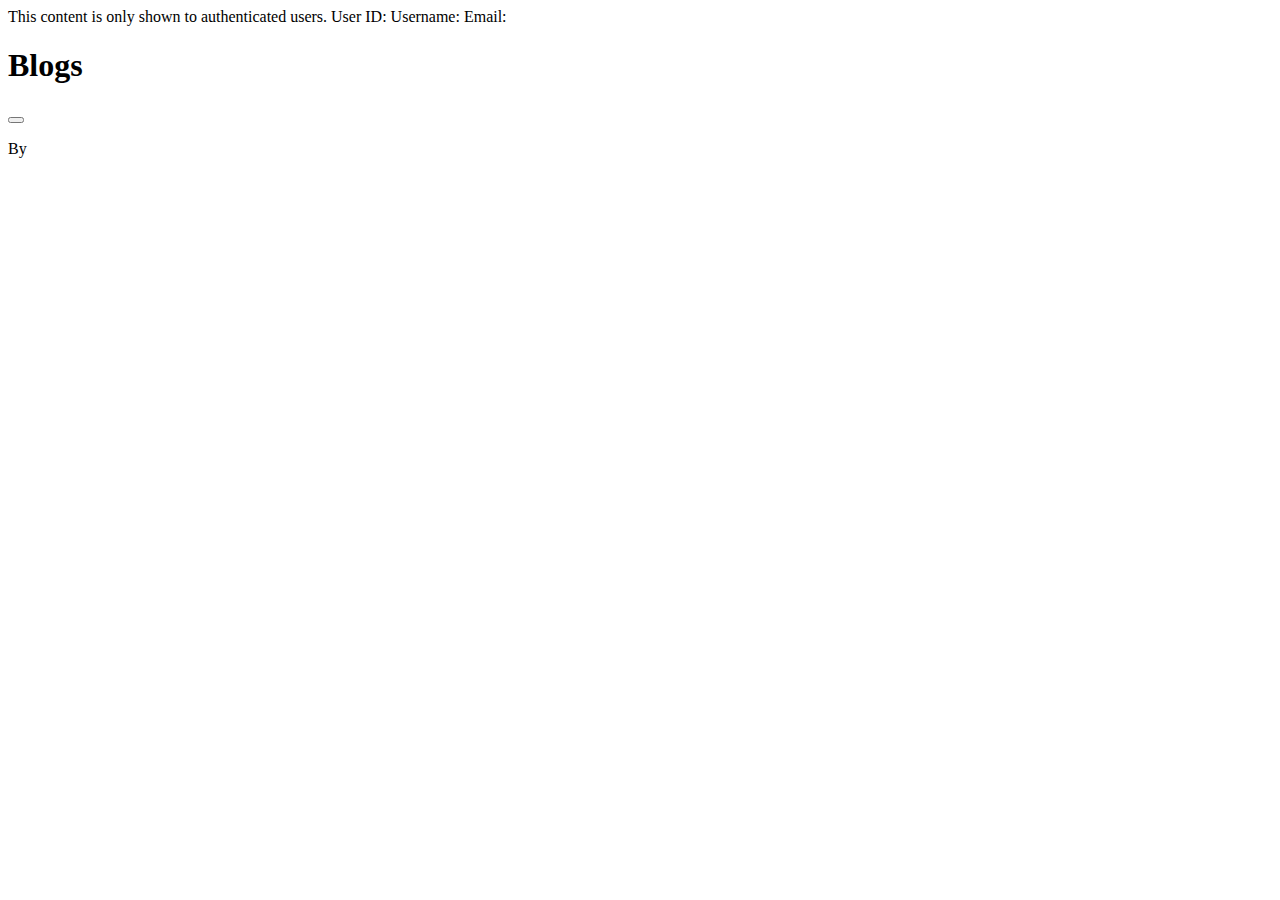
<file: src/main/resources/templates/posts/index.html>
<!DOCTYPE html>
<html xmlns:th="http://www.thymeleaf.org"
      xmlns:sec="http://www.thymeleaf.org/extras/spring-security">

<!-- ... -->
<div sec:authorize="isAuthenticated()">
    This content is only shown to authenticated users.

    User ID: <span th:text="${#authentication.principal.id}"/>
    Username: <span th:text="${#authentication.principal.username}"/>
    Email: <span th:text="${#authentication.principal.email}"/>
</div>

<head th:replace="partials/partials :: head"/>
<title>All Posts</title>
</head>
<body>

<!-- Navbar -->
<nav th:replace="partials/partials :: navbar"/>

<div th:replace="partials/partials :: registerModal"/>

<div class="container">
    <div class="row my-4 align-items-center">
        <div class="col-md-2 mr-n5 pr-0">
            <h1>Blogs</h1>
        </div>
        <div class="col-md-10 d-flex justify-content-around ml-n3 pl-0">
            <span class="blog-category" th:each="category : ${T(com.codeup.springblogapp.model.BlogCategory).values()}" th:text="${category.categoryValue}"></span>
        </div>
    </div>

    <!-- all DB Posts -->
    <div class="card-deck">
        <div th:each="post : ${allPosts}" class="card mb-4 selected-blogs" th:classappend="${post.category}">
            <div class="card-body">
                <h3 class="card-title" th:text="${post.title}"></h3>
                <button type="button" class="btn btn-outline-info" th:text="${post.category}"></button>
                <p class="card-text text-wrap" th:text="${post.description}"></p>
            </div>
            <div class="card-footer">
                <p class="text-muted">By <span id="postUsername" th:text="${post.owner.getUsername()}"></span></p>
            </div>
        </div>
    </div>

</div>

<!-- Footer -->
<div th:replace="partials/partials :: footer"/>
</body>
</html>
</file>
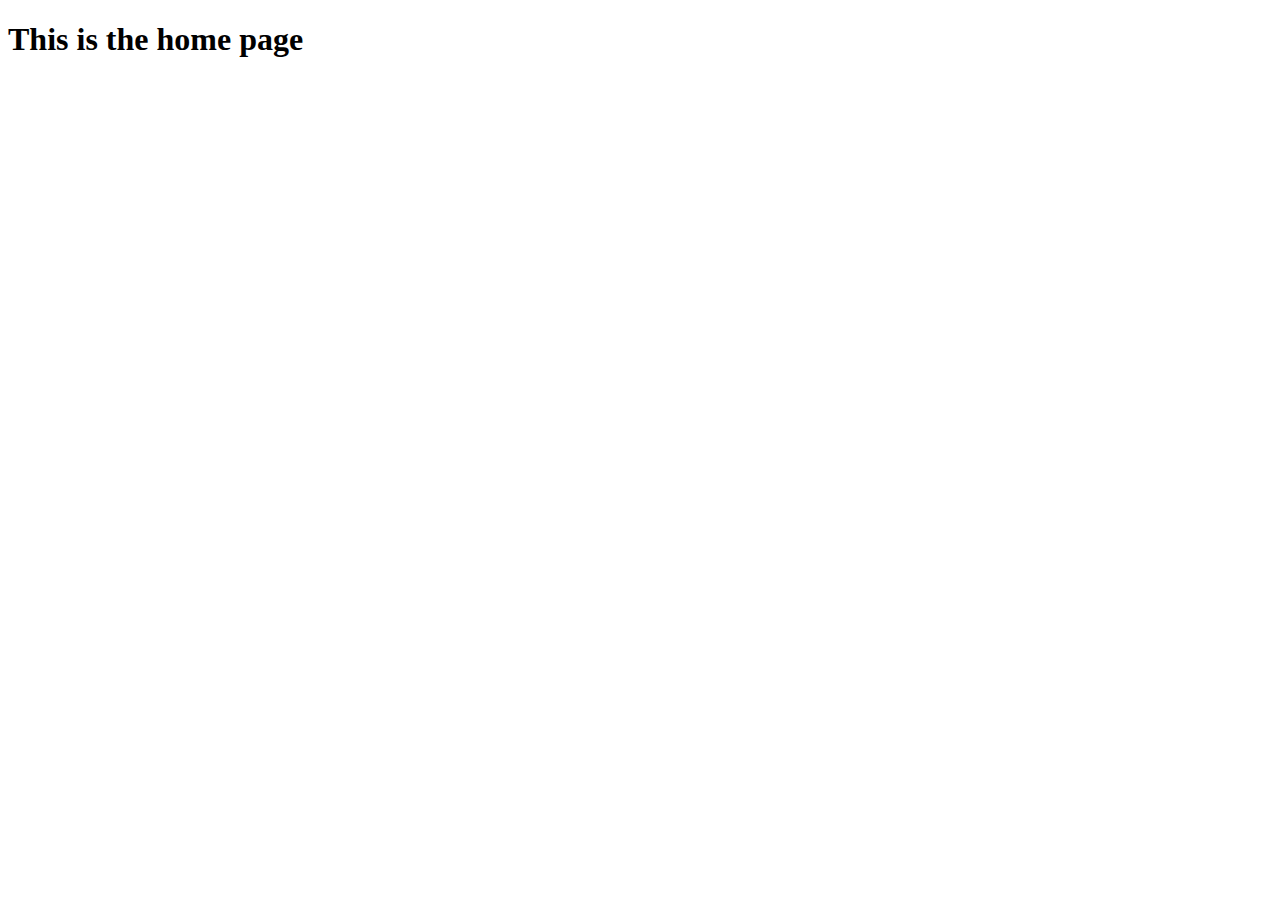
<file: src/main/resources/templates/home.html>
<!DOCTYPE html>
<html xmlns:th="http://www.thymeleaf.org">
<head>
    <title>Home</title>
    <div th:replace="partials/partials :: head"/>
</head>
<body>
<nav th:replace="partials/partials :: navbar"/>

<h1>This is the home page</h1>

<div th:replace="partials/partials :: footer"/>
</body>
</html>
</file>
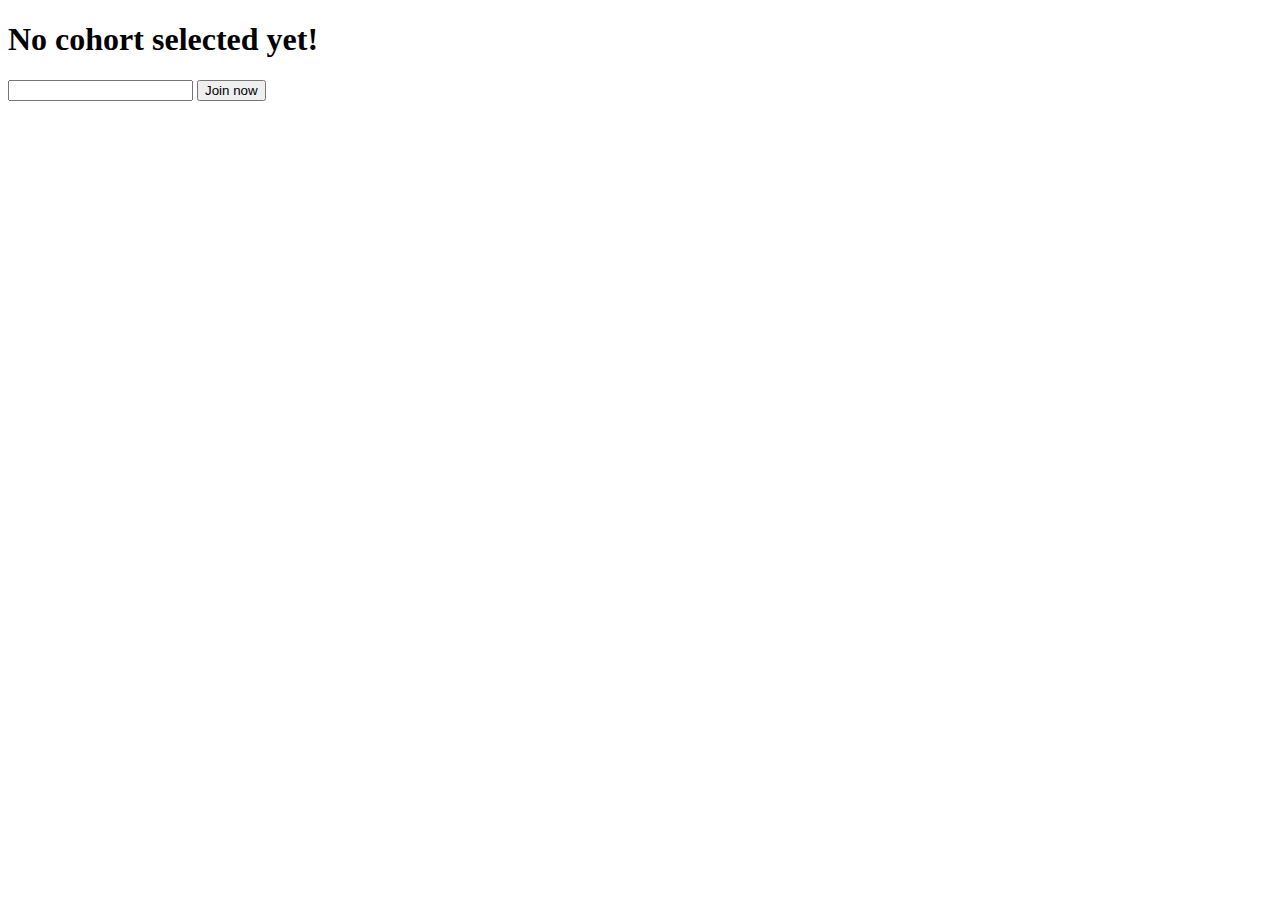
<file: src/main/resources/templates/join.html>
<!DOCTYPE html>
<html xmlns:th="http://www.thymeleaf.org">
<head>
    <title>Join</title>
    <div th:replace="partials/partials :: head"/>
</head>
<body>
<nav th:replace="partials/partials :: navbar"/>

<div class="alert alert-danger" th:if="${cohort == null}">
    <h1>No cohort selected yet!</h1>
</div>
<div class="alert alert-danger" th:unless="${cohort == null}">
    <h1 th:text="${cohort}"></h1>
</div>

<form action="/join" method="post">
    <input type="text" name="cohort" id="cohort-ip" class="field"/>
    <button>Join now</button>
</form>

<div th:replace="partials/partials :: footer"/>

</body>
</html>
</file>
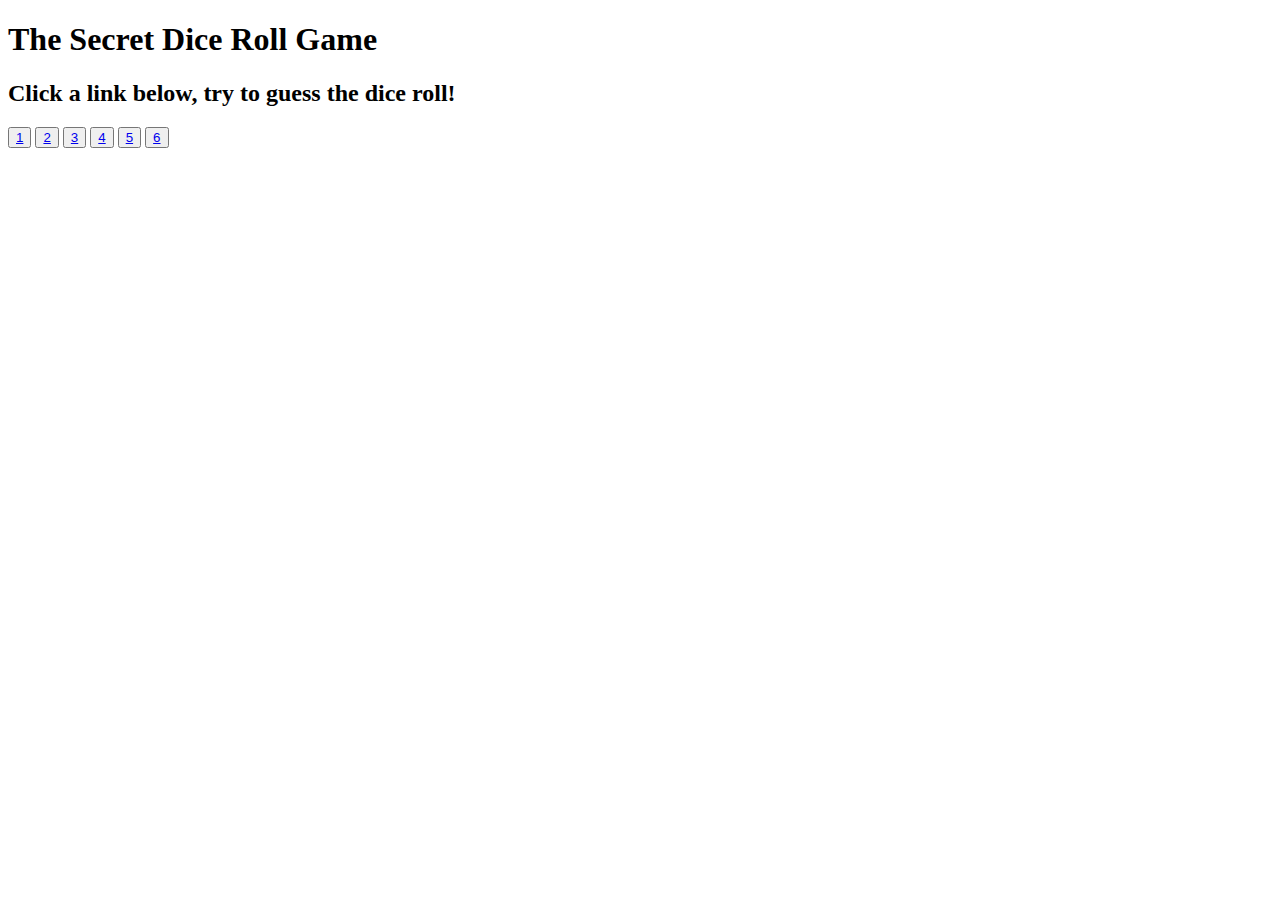
<file: src/main/resources/templates/rollDice.html>
<!DOCTYPE html>

<html lang="en" xmlns:th="http://www.thymeleaf.org">

<head>
    <title>Secret Page - Roll the Dice!</title>
    <!-- Header Information -->
    <div th:replace="partials/partials :: head"/>
</head>
<body>

<!-- Navbar -->
<nav th:replace="partials/partials :: navbar"/>

<div class="container">
    <h1 class="">The Secret Dice Roll Game</h1>
    <h2 class="">Click a link below, try to guess the dice roll!</h2>

    <!-- buttons for links to guess dice-roll -->
    <div class="">
        <button type="button" class="btn btn-primary btn-lg"><a href="/roll-dice/1">1</a></button>
        <button type="button" class="btn btn-primary btn-lg"><a href="/roll-dice/2">2</a></button>
        <button type="button" class="btn btn-primary btn-lg"><a href="/roll-dice/3">3</a></button>
        <button type="button" class="btn btn-primary btn-lg"><a href="/roll-dice/4">4</a></button>
        <button type="button" class="btn btn-primary btn-lg"><a href="/roll-dice/5">5</a></button>
        <button type="button" class="btn btn-primary btn-lg"><a href="/roll-dice/6">6</a></button>
    </div>

    <h3 class="" th:text="${response}"></h3>
</div>

<!-- JS scripts -->
<div th:replace="partials/partials :: footer"/>
</body>
</html>
</file>
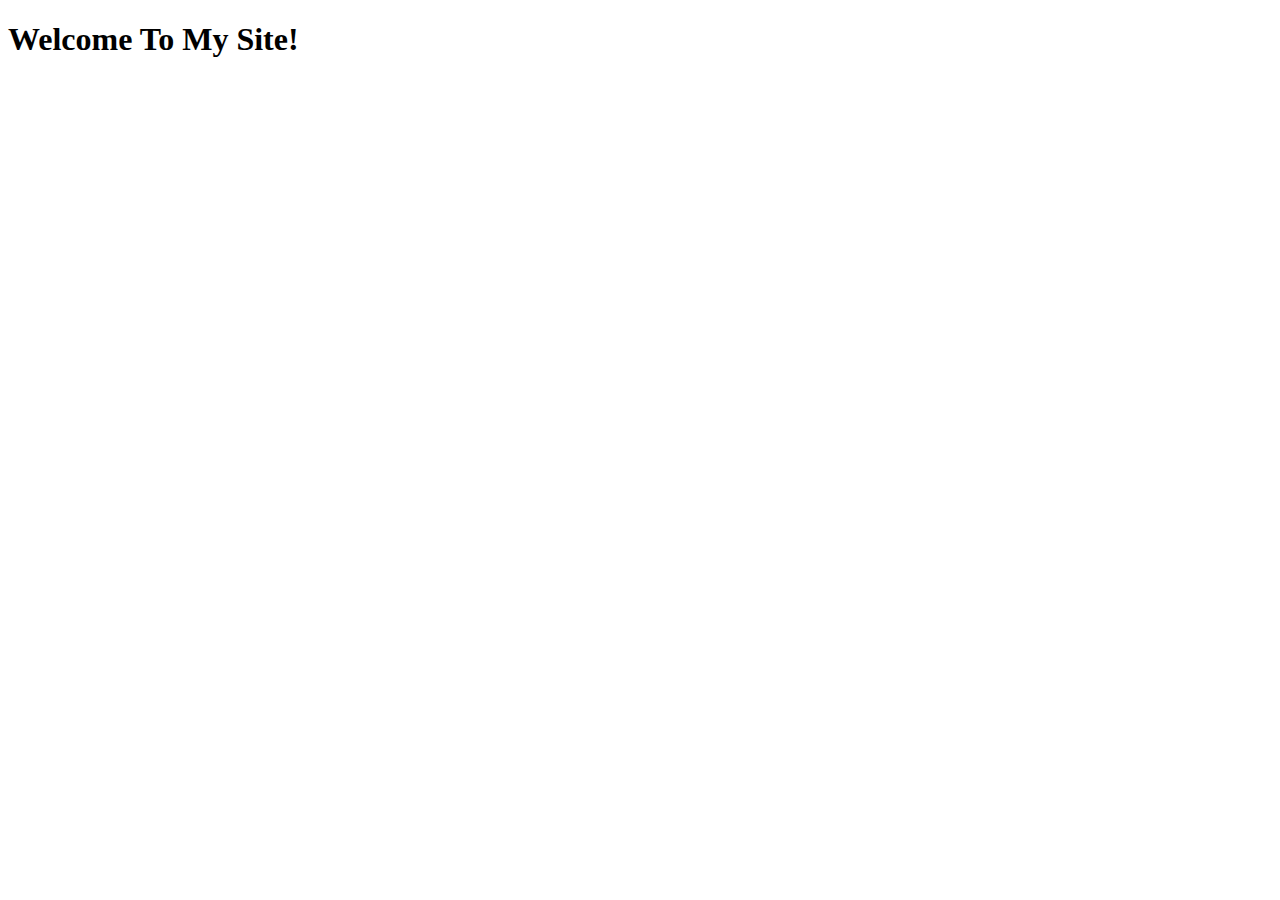
<file: src/main/resources/templates/welcome.html>
<!DOCTYPE html>
<html xmlns:th="http://www.thymeleaf.org">
<head>
    <title>Welcome</title>
    <div th:replace="partials/partials :: head"/>
</head>
<body>
<nav th:replace="partials/partials :: navbar"/>

<h1>Welcome To My Site!</h1>

<div th:replace="partials/partials :: footer"/>
</body>
</file>
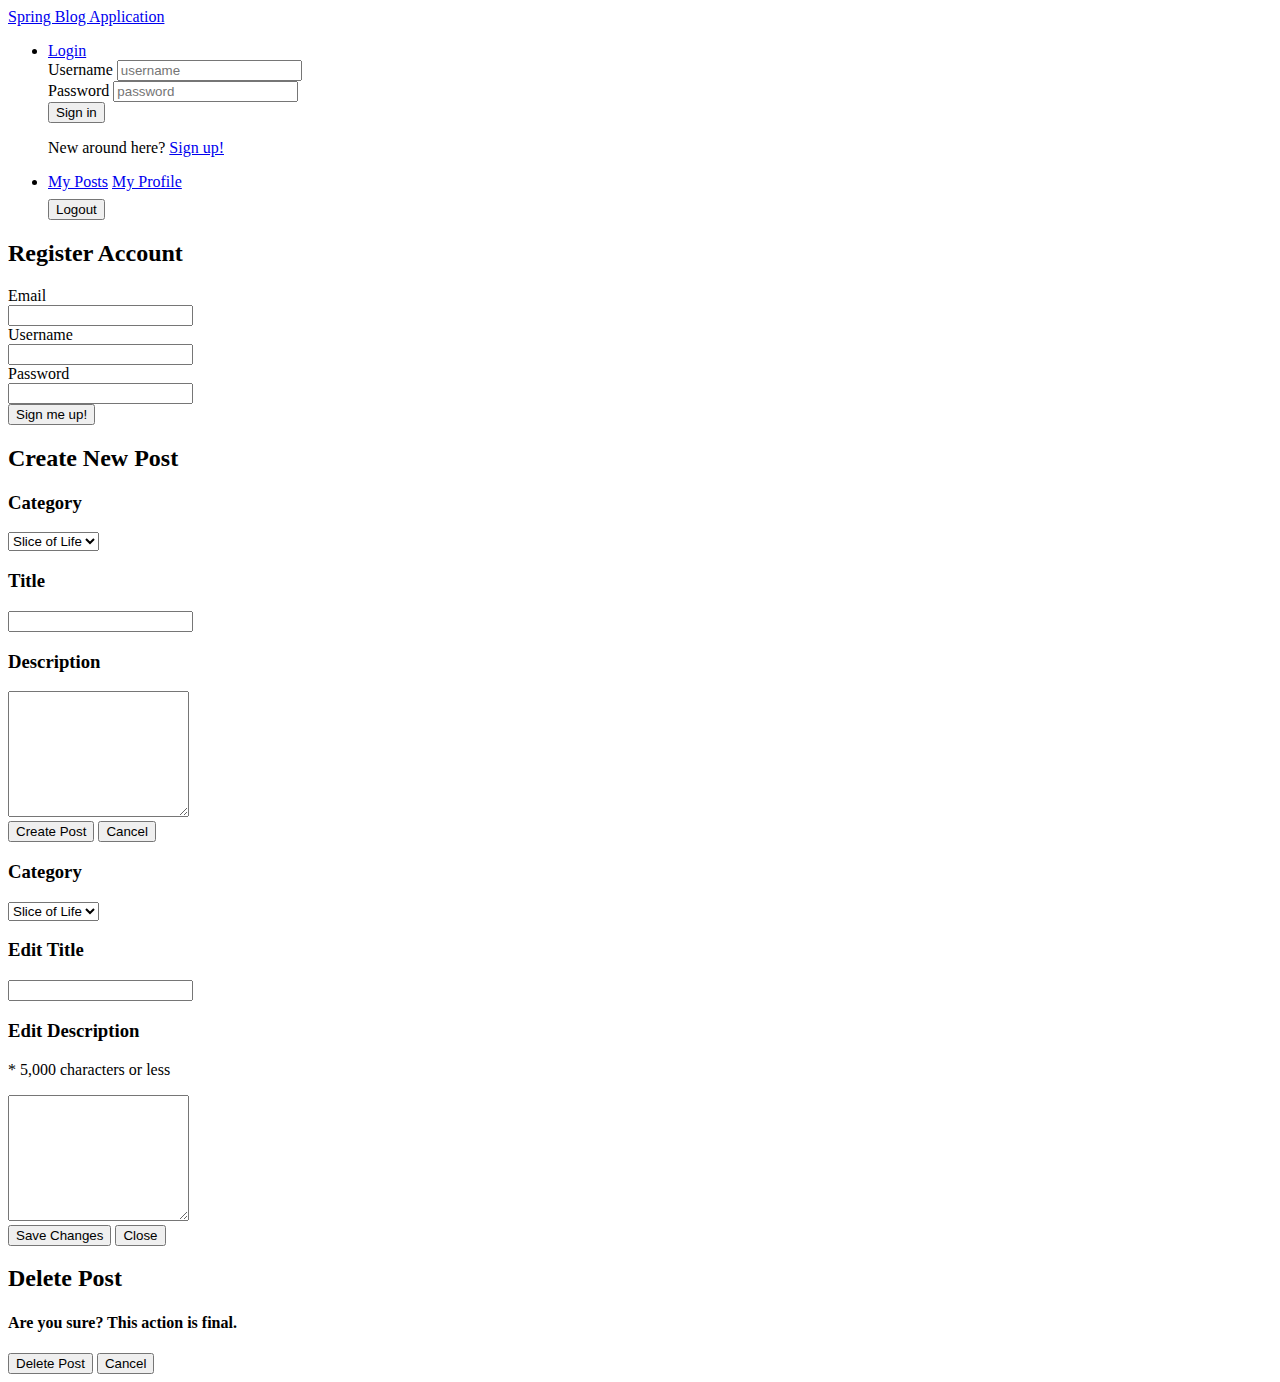
<file: src/main/resources/templates/partials/partials.html>
<!DOCTYPE html>
<html xmlns:th="http://www.thymeleaf.org" xmlns:sec="http://www.thymeleaf.org/extras/spring-security">


<!-- Head -->
<head th:fragment="head">
    <meta charset="UTF-8"/>
    <!-- include stylesheets, etc here -->
    <link th:href="@{/css/bootstrap.min.css}" rel="stylesheet">
    <link th:href="@{/css/custom.css}" rel="stylesheet" type="text/css">
</head>

<body>

<!-- Navbar -->
<nav th:fragment="navbar" class="navbar navbar-expand-lg navbar-dark bg-dark">
    <div class="container">
        <a class="navbar-brand spring-blog-nav-title" href="/posts">Spring Blog Application</a>

        <ul sec:authorize="isAnonymous()" class="navbar-nav navbar-right userNav">
            <li class="nav-item dropdown">
                <a class="nav-link dropdown-toggle" href="#" id="dropdownMenuButton" role="button"
                   data-toggle="dropdown" aria-haspopup="true" aria-expanded="false">
                    Login
                </a>

                <div class="dropdown-menu dropdown-menu-right">
                    <form class="px-3 py-3" th:action="@{/login}" method="post">
                        <div class="form-group">
                            <label for="username">Username</label>
                            <input type="text" class="form-control" id="username" name="username" placeholder="username"
                                   required>
                        </div>
                        <div class="form-group">
                            <label for="password">Password</label>
                            <input type="password" class="form-control" id="password" name="password"
                                   placeholder="password"
                                   required>
                        </div>
                        <button type="submit" class="btn btn-outline-primary">Sign in</button>
                    </form>

                    <div class="dropdown-divider"></div>

                    <div class="dropdown-item">
                        <p>New around here?
                            <a href="#" id="registerButton" data-toggle="modal" data-target="#registerModal"> Sign
                                up!</a>
                            </button>
                        </p>
                    </div>
                </div>
            </li>
        </ul>

        <ul sec:authorize="isAuthenticated()" class="nav navbar-nav navbar-right userNav">
            <li class="nav-item dropdown">
                <a href="#" class="nav-link dropdown-toggle" id="loggedInDropdown" data-toggle="dropdown" role="button"
                   aria-haspopup="true"
                   aria-expanded="false" th:text="${#authentication.principal.username}"></a>
                <div class="dropdown-menu dropdown-menu-right" aria-labelledby="loggedInDropdown">
                    <a href="/profile" class="dropdown-item mt-2">My Posts</a>
                    <a href="#" class="dropdown-item">My Profile</a>
                    <div class="dropdown-divider"></div>
                    <div class="dropdown-item">
                        <form th:action="@{/logout}" method="POST">
                            <button type="submit" class="btn btn-outline-warning" style="margin-top: 8px">Logout
                            </button>
                        </form>
                    </div>
                </div>
            </li>
        </ul>
    </div>
</nav>

<!-- Register Modal -->
<div th:fragment="registerModal" class="modal" id="registerModal" tabindex="-1" role="dialog">
    <div class="modal-dialog">
        <!-- Register Form -->
        <form th:action="@{/users/register}" method="POST" th:object="${user}">
            <div class="modal-content">
                <div class="modal-header">
                    <h2 class="modal-title mx-auto" id="createModalLabel">Register Account</h2>
                </div>
                <div class="modal-body">
                    <div class="form-group">
                        <label for="email">Email</label>
                        <br>
                        <input id="email" th:field="*{email}" required/>
                    </div>
                    <div class="form-group">
                        <label for="username">Username</label>
                        <br>
                        <input id="username" th:field="*{username}" required/>
                    </div>
                    <div class="form-group">
                        <label for="password">Password</label>
                        <br>
                        <input id="password" type="password" th:field="*{password}" required/>
                    </div>
                </div>
                <div class="modal-footer">
                    <button type="submit" class="btn btn-outline-primary mx-auto">Sign me up!</button>
                </div>
            </div>
        </form>
    </div>
</div>


<!-- ALl Modal Fragments - Create, Edit, Delete -->
<div th:fragment="allModals">

    <!-- Post Create Modal -->
    <div th:fragment="createModal" class="modal fade" id="createModal" tabindex="-1" role="dialog"
         aria-labelledby="createModalLabel"
         aria-hidden="true">
        <!-- Create Form -->
        <form th:action="@{/posts/create}" th:method="POST" th:object="${post}">
            <div class="modal-dialog modal-lg modal-dialog-centered" role="document">
                <div class="modal-content">
                    <div class="modal-header">
                        <h2 class="modal-title text-center" id="createModalLabel">Create New Post</h2>
                    </div>
                    <div class="modal-body">
                        <h3 label for="category">Category</h3>
                        <select name="category" th:field="*{category}">
                            <option th:value="Slice-of-Life">Slice of Life</option>
                            <option th:value="Cooking">Cooking</option>
                            <option th:value="How-To">How-To</option>
                            <option th:value="Inspiration">Inspiration</option>
                            <option th:value="Other">Other</option>
                        </select>
                        <h3 class="">Title</h3>
                        <!-- Grab createTitle Here -->
                        <input type="text" class="form-control" th:field="*{title}"/>
                        <h3 class="">Description</h3>
                        <!-- Grab createDescription Here -->
                        <textarea class="form-control" rows="8" th:field="*{description}"></textarea>
                    </div>
                    <div class="modal-footer">
                        <button type="submit" class="btn btn-primary" name="create">Create Post</button>
                        <button type="button" class="btn btn-info" data-dismiss="modal">Cancel</button>
                    </div>
                </div>
            </div>
        </form>
    </div>

    <!-- Post Edit Modal -->
    <div th:fragment="editModal" class="modal fade" id="editModal" tabindex="-1" role="dialog"
         aria-labelledby="editModalLabel"
         aria-hidden="true">
        <!-- Edit Form -->
        <form th:action="@{/posts/edit}" method="post" th:object="${post}">
            <div class="modal-dialog modal-dialog-centered modal-lg">
                <div class="modal-content">
                    <!-- Get ID here from custom.js-->
                    <input type="hidden" id="editPostId" th:field="*{id}"/>
                    <div class="modal-header">

                        <h3 label for="category">Category</h3>
                        <select name="category" th:field="*{category}">
                            <option th:value="Slice-of-Life">Slice of Life</option>
                            <option th:value="Cooking">Cooking</option>
                            <option th:value="How-To">How-To</option>
                            <option th:value="Inspiration">Inspiration</option>
                            <option th:value="Other">Other</option>
                        </select>

                        <h3 class="modal-title" id="editModalLabel">Edit Title</h3>
                        <!-- Populate title here from custom.js & POST new value (if any) -->
                        <input type="text" class="form-control" id="editPostTitle" th:field="*{title}"/>
                    </div>
                    <div class="modal-body">
                        <h3>Edit Description</h3>
                        <p id="subtext">* 5,000 characters or less</p>
                        <!-- Populate description here from custom.js & POST new value (if any) -->
                        <textarea class="form-control" rows="8" id="editPostDescription"
                                  th:field="*{description}"></textarea>
                    </div>
                    <div class="modal-footer">
                        <button type="submit" class="btn btn-primary">Save Changes</button>
                        <button type="button" class="btn btn-info" data-dismiss="modal">Close</button>
                    </div>
                </div>
            </div>
        </form>
    </div>

    <!-- Post Delete Modal -->
    <div class="modal fade" id="deleteModal" tabindex="-1" role="dialog" aria-labelledby="deleteModalLabel"
         aria-hidden="true">
        <!-- Delete Form -->
        <form th:action="@{/posts/delete}" method="post" th:object="${post}">
            <div class="modal-dialog">
                <div class="modal-content">
                    <!-- Get ID here from custom.js-->
                    <input type="hidden" name="deletePostId" id="deletePostId"/>
                    <div class="modal-body">
                        <h2 class="modal-title text-center" id="deleteModalLabel">Delete Post</h2>
                        <h4 class="text-center">Are you sure? This action is final.</h4>
                    </div>
                    <div class="modal-footer">
                        <button type="submit" class="btn btn-danger">Delete Post</button>
                        <button type="button" class="btn btn-info" data-dismiss="modal">Cancel</button>
                    </div>
                </div>
            </div>
        </form>
    </div>
</div>

<!-- JS scripts -->
<standard_scripts th:fragment="footer">
    <script th:src="@{/js/jquery-3.5.1.min.js}"></script>
    <script th:src="@{/js/bootstrap.min.js}"></script>
    <script th:src="@{/js/custom.js}"></script>
</standard_scripts>
</body>
</html>
</file>
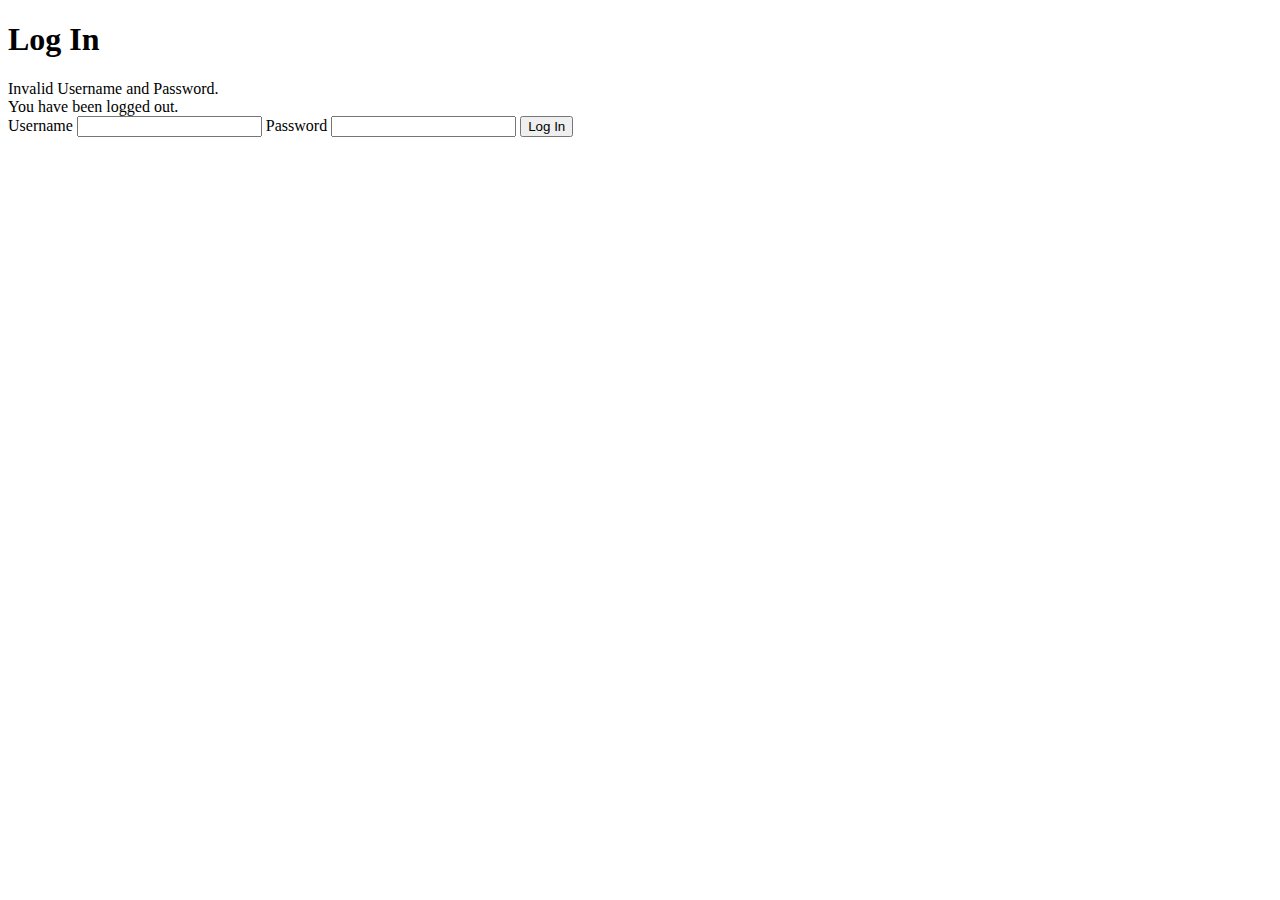
<file: src/main/resources/templates/posts/login.html>
<!DOCTYPE html>
<html xmlns:th="http://www.thymeleaf.org">
<head>
    <meta charset="UTF-8" />
    <title>Log In</title>
</head>
<body>
<h1>Log In</h1>
<div th:if="${param.error}">
    Invalid Username and Password.
</div>
<div th:if="${param.logout}">
    You have been logged out.
</div>

<form th:action="@{/login}" method="post">
    <label for="username">Username</label>
    <input id="username" name="username" type="text" />
    <label for="password">Password</label>
    <input id="password" name="password" type="password" />
    <input type="submit" value="Log In" />
</form>
</body>
</html>
</file>
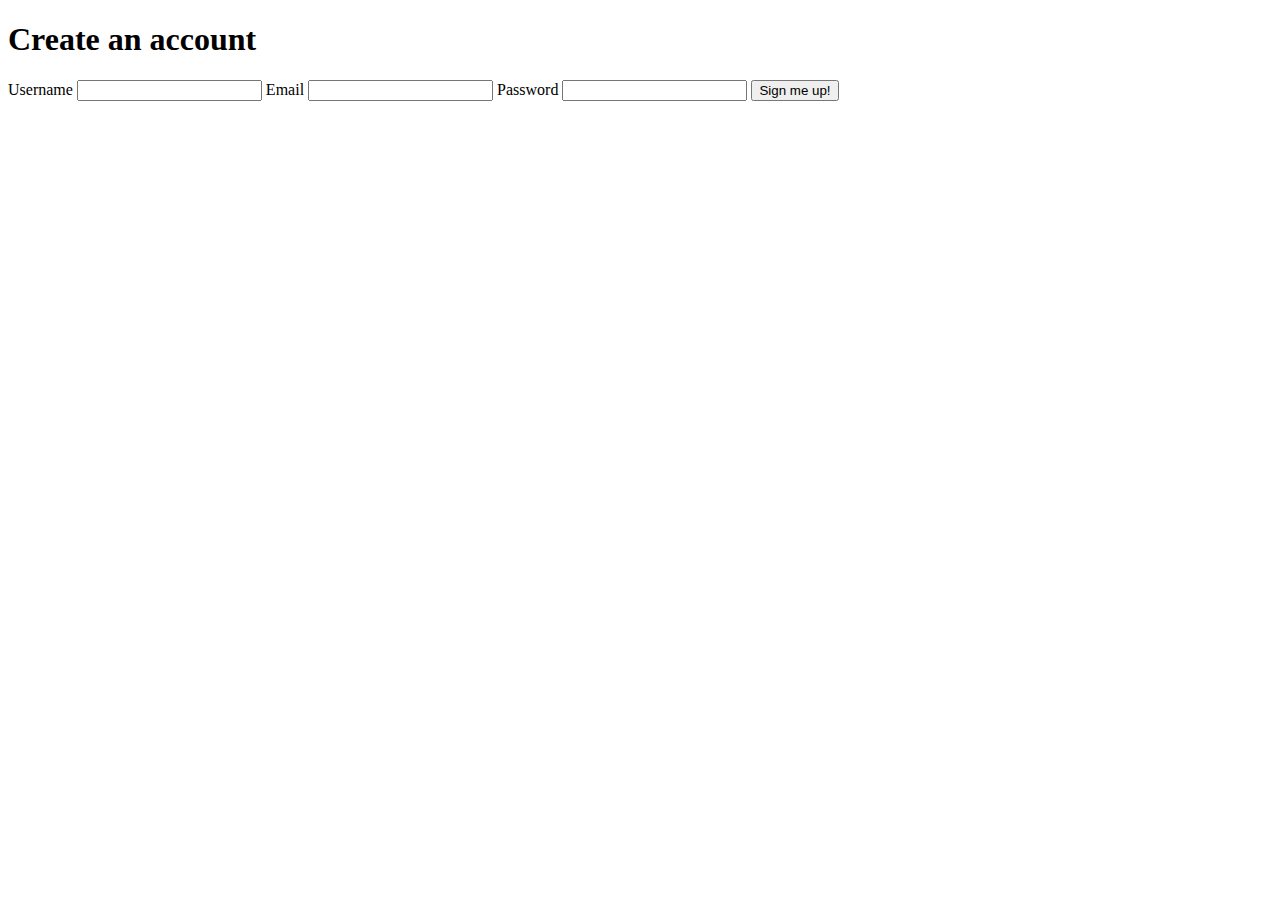
<file: src/main/resources/templates/posts/register.html>
<!DOCTYPE html>
<html xmlns:th="http://www.thymeleaf.org">
<head>
    <meta charset="UTF-8" />
    <title>Sign up</title>
</head>
<body>
<h1>Create an account</h1>
<form th:action="@{/sign-up}" method="POST" th:object="${user}">
    <label for="username">Username</label>
    <input id="username" th:field="*{username}" />

    <label for="email">Email</label>
    <input id="email" th:field="*{email}" />

    <label for="password">Password</label>
    <input id="password" type="password" th:field="*{password}" />

    <input value="Sign me up!" type="submit" />
</form>
</body>
</html>
</file>
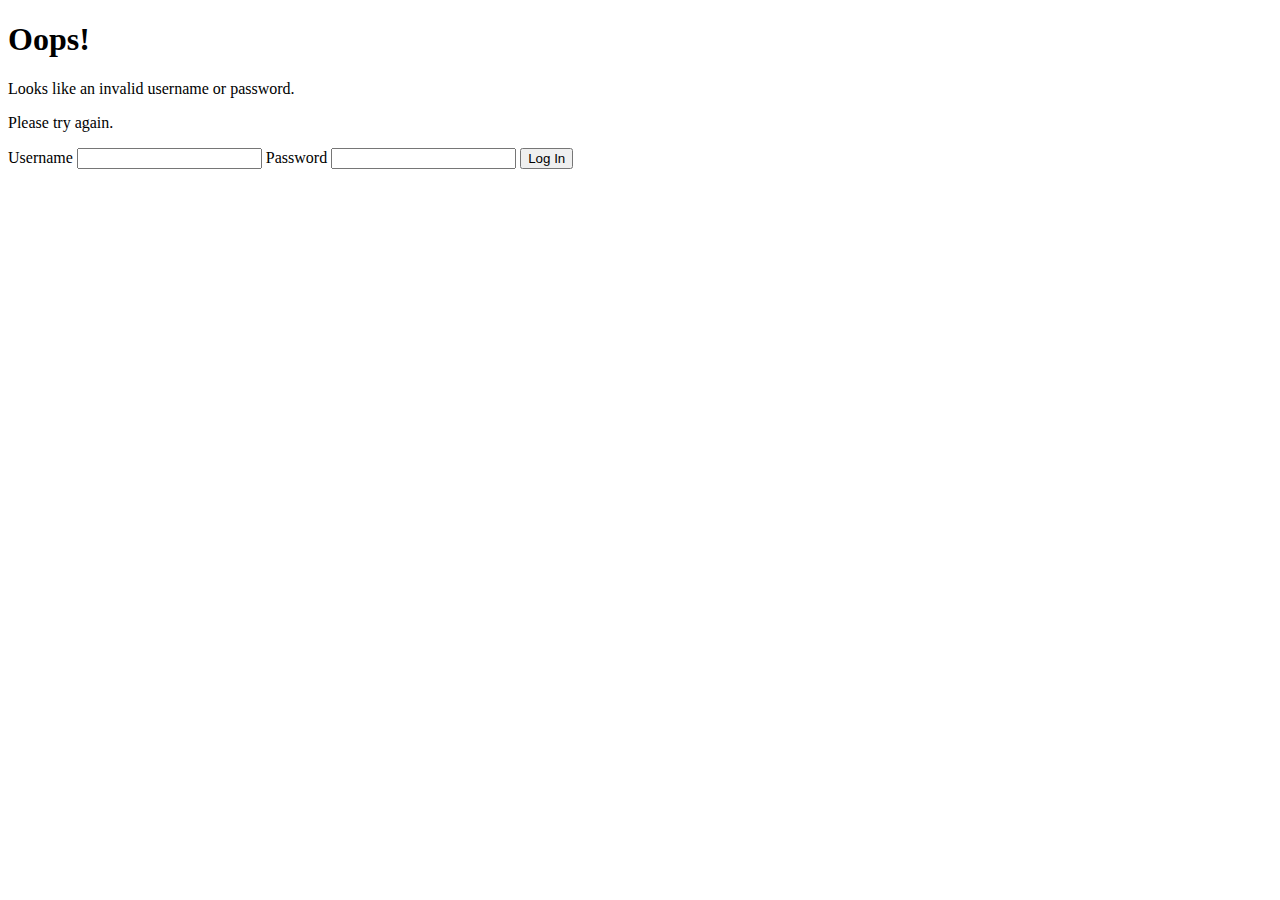
<file: src/main/resources/templates/users/login.html>
<!DOCTYPE html>
<html xmlns:th="http://www.thymeleaf.org">
<head>
    <meta charset="UTF-8" />
    <title>Log In</title>
</head>
<body class="text-center">
<h1>Oops!</h1>
<div th:if="${param.error}">
    <p>Looks like an invalid username or password.</p>
    <p>Please try again.</p>
</div>
<form th:action="@{/login}" method="post">
    <label for="username">Username</label>
    <input id="username" name="username" type="text" />
    <label for="password">Password</label>
    <input id="password" name="password" type="password" />
    <input type="submit" value="Log In" />
</form>
</body>
</html>
</file>
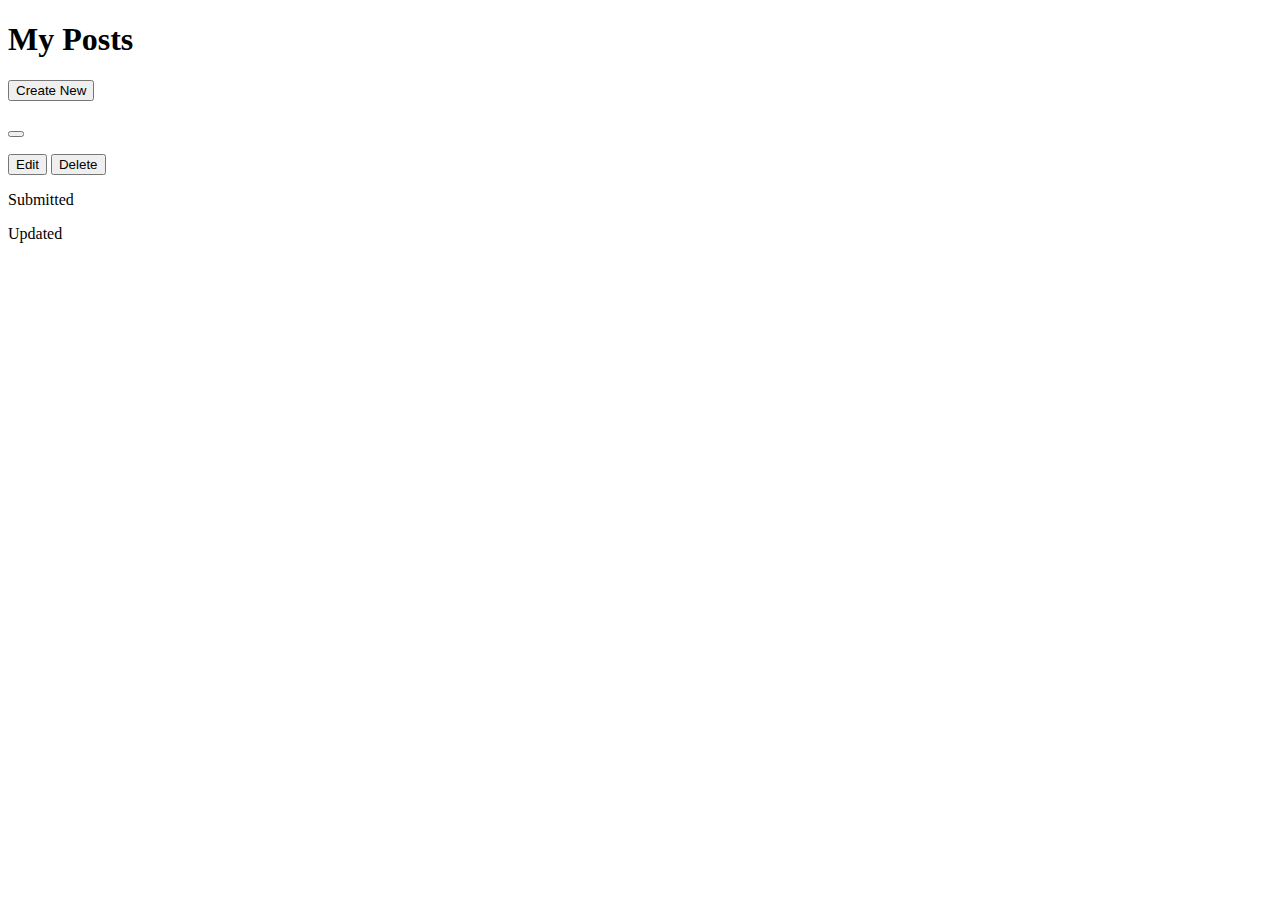
<file: src/main/resources/templates/users/profile.html>
<!DOCTYPE html>
<html xmlns:th="http://www.thymeleaf.org">

<head th:replace="partials/partials :: head"/>
<title>My Posts</title>
</head>
<body>

<!-- Navbar -->
<nav th:replace="partials/partials :: navbar"/>

<!-- Modals -->
<div th:replace="partials/partials :: allModals"></div>

<div class="container">
    <h1 class="my-posts">My Posts</h1>
    <!-- Button Create Modal -->
    <button type="button" class="btn btn-warning createButton" name="create" data-toggle="modal"
            data-target="#createModal">
        Create New
    </button>

    <!-- All User-submitted Posts -->
    <div class="card-deck">
        <div class="card mb-4" th:each="post : ${allPosts}">
            <div class="card-body">
                <h3 class="card-title" th:text="${post.title}"></h3>
                <button type="button" class="btn btn-outline-info" th:text="${post.category}"></button>
                <p class="card-text text-wrap" th:text="${post.description}"></p>
                <!-- Button Edit Modal -->
                <div class="text-center mt-5">
                    <button type="button" class="btn btn-outline-secondary" data-toggle="modal" data-target="#editModal"
                            th:data-id="${post.id}" th:data-title="${post.title}"
                            th:data-description="${post.description}"
                            th:data-post="${post}">
                        Edit
                    </button>
                    <!-- Button Delete Modal-->
                    <button class="btn btn-outline-danger" data-toggle="modal" data-target="#deleteModal"
                            th:data-id="${post.id}">
                        Delete
                    </button>
                </div>
            </div>
            <div class="card-footer">
                <p class="text-muted">Submitted <span th:text="${post.createDate}"></span></p>
                <p class="text-muted">Updated <span th:text="${post.modifyDate}"></span></p>
            </div>
        </div>
    </div>
</div>

<!-- Footer -->
<div th:replace="partials/partials :: footer"/>

</body>
</html>
</file>
